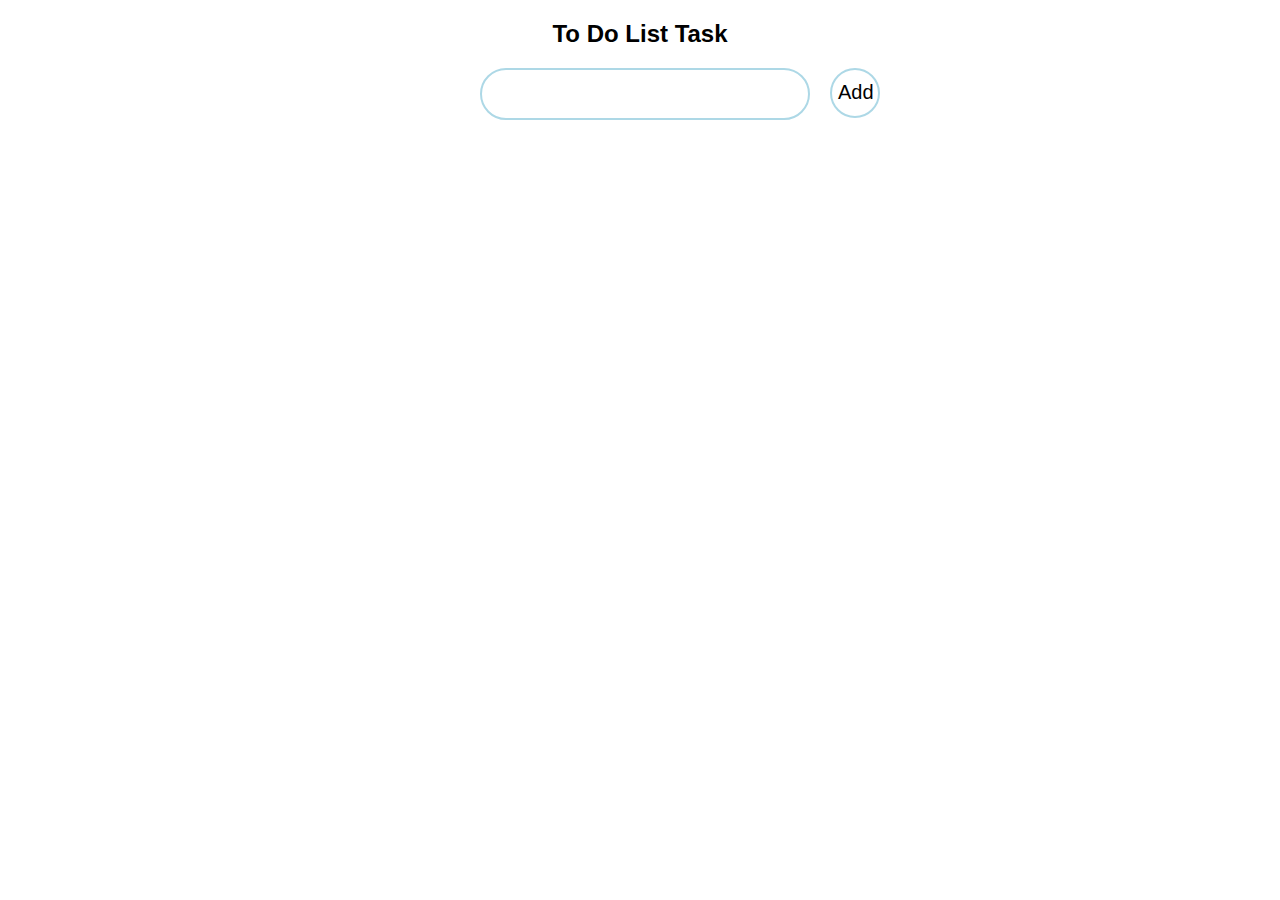
<file: td/index.html>
<!DOCTYPE html>
<html lang="en">
  <head>
    <meta charset="UTF-8" />
    <meta http-equiv="X-UA-Compatible" content="IE=edge" />
    <meta name="viewport" content="width=device-width, initial-scale=1.0" />
    <link rel="stylesheet" href="styles.css" />
    <title>Document</title>
  </head>
  <body>
    <h2 style="text-align: center">To Do List Task</h2>
    <div class="container">
      <div style="display: flex">
        <input id="inputField" type="text" />
        <button id="addToDo">Add</button>
      </div>
      <div class="to-dos" id="ToDoContainer"></div>
    </div>
    <script src="main.js"></script>
  </body>
</html>
</file>
<file: td/styles.css>
html,
body {
  width: 50%;
  margin: 0 auto;
  font-family: Arial, Helvetica, sans-serif;
}

.container {
  width: 360px;
}

#inputField {
  margin-right: 20px;
  width: 360px;
  height: 46px;
  border: 2px solid lightblue;
  outline: none;
  font-size: 25px;
  vertical-align: middle;
  border-radius: 50px;
}

#addToDo {
  height: 50px;
  width: 50px;
  border: 2px solid lightblue;
  vertical-align: middle;
  font-size: 20px;
  border-radius: 50px;
  background-color: #fff;
}
.to-dos {
  margin-top: 25px;
}
.para {
  margin: 0;
  cursor: pointer;
  font-size: 20px;
}
</file>
